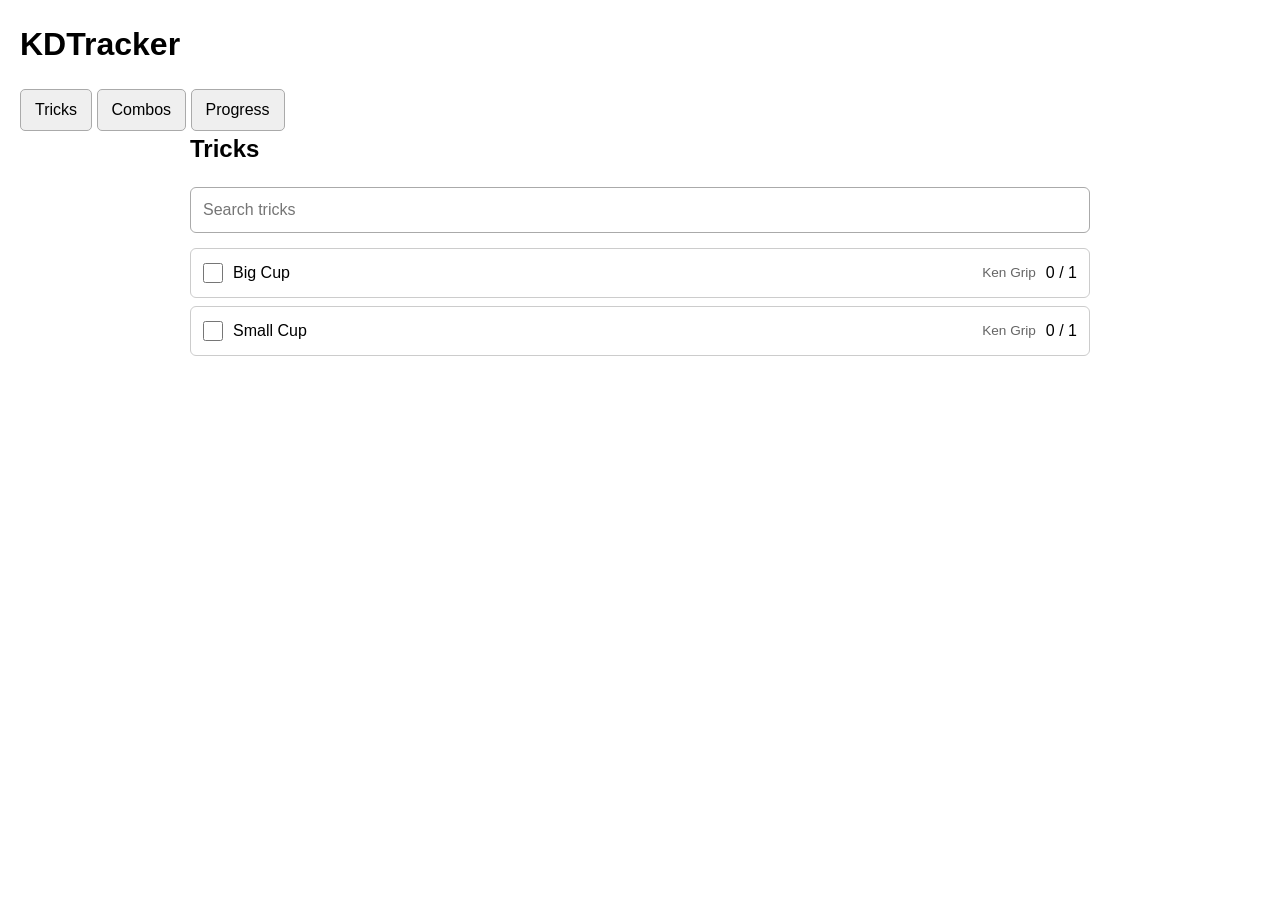
<file: index.html>
<!DOCTYPE html>
<html lang="en">

<head>
  <meta charset="UTF-8">
  <meta name="viewport" content="width=device-width, initial-scale=1.0">

  <title>KDTracker</title>

  <link rel="stylesheet" href="css/style.css">
</head>

<body>

  <header>
    <h1>KDTracker</h1>

    <nav>
      <button data-section="tricks">Tricks</button>
      <button data-section="combos">Combos</button>
      <button data-section="progress">Progress</button>
    </nav>
  </header>


  <main>

    <!-- Tricks -->

    <section id="tricks" data-page="tricks">

      <h2>Tricks</h2>

      <input
        id="trick-search"
        type="search"
        placeholder="Search tricks"
        autocomplete="off"
      >

      <div id="trick-list"></div>

    </section>


    <!-- Combos -->

   <section id="combos" data-page="combos" hidden>

  <h2>Combos</h2>

  <div class="combo-editor">

    <div class="combo-add-row">

      <select id="combo-trick"></select>

      <input
        id="combo-repetitions"
        type="number"
        min="1"
        value="1"
      >

      <button id="combo-add">
        Add
      </button>

    </div>


    <div id="combo-list"></div>


    <input
      id="combo-name"
      type="text"
      placeholder="Combo name"
      autocomplete="off"
    >


    <div class="combo-actions">

      <button id="combo-new">
        New Combo
      </button>

      <button id="combo-clear">
        Clear
      </button>

      <button id="combo-save">
        Save Combo
      </button>

    </div>


    <h3>Saved Combos</h3>

    <div id="saved-combo-list"></div>


    <div class="combo-import-export">

      <button id="combo-export">
        Export
      </button>

      <button id="combo-copy">
        Copy
      </button>

      <button id="combo-import">
        Import
      </button>

      <textarea
        id="combo-import-input"
        placeholder="Combo string..."
        spellcheck="false"
      ></textarea>

    </div>

  </div>

</section>

<section id="testing" data-page="testing" hidden>

  <h2>Combo Testing</h2>

  <div id="test-area"></div>

</section>
    <!-- Progress -->

    <section id="progress" data-page="progress" hidden>

      <h2>Progress</h2>

      <div class="save-controls">

        <button id="save-export">
          Export Save
        </button>

        <button id="save-copy">
          Copy
        </button>

        <button id="save-import">
          Import Save
        </button>

      </div>

      <textarea
        id="save-string"
        placeholder="Save string..."
        spellcheck="false"
        autocomplete="off"
      ></textarea>

    </section>

  </main>


  <script
    type="module"
    src="js/main.js">
  </script>

</body>

</html>
</file>
<file: css/style.css>
/* ================================
   KDTracker
   ================================ */
.trick-grip {
  flex: 0 0 auto;

  font-size: 0.85rem;

  opacity: 0.6;

  white-space: nowrap;
}
@media (max-width: 600px) {
  .trick-grip {
    font-size: 0.75rem;
  }
}
* {
  box-sizing: border-box;
}

html {
  font-family: sans-serif;
  line-height: 1.5;
}

body {
  margin: 0;
  padding: 20px;
  min-height: 100vh;
}

main {
  width: 100%;
  max-width: 900px;
  margin: 0 auto;
}


/* ================================
   Headings
   ================================ */

h1,
h2,
h3 {
  margin-top: 0;
}


/* ================================
   Search
   ================================ */

#trick-search {
  display: block;
  width: 100%;
  padding: 10px 12px;
  margin-bottom: 15px;

  font: inherit;

  border: 1px solid #aaa;
  border-radius: 6px;
}


/* ================================
   Trick list
   ================================ */

#trick-list {
  display: flex;
  flex-direction: column;
  gap: 8px;
}


/* ================================
   Trick dropdown
   ================================ */

.trick-item {
  width: 100%;

  border: 1px solid #ccc;
  border-radius: 6px;

  overflow: hidden;
}


/* Trick header */

.trick-item summary {
  display: flex;
  align-items: center;

  gap: 10px;

  min-height: 48px;
  padding: 10px 12px;

  cursor: pointer;

  list-style-position: inside;
}

.container {
  display: flex;
  justify-content: space-between;
  align-items: center;
  width: 100%;
}
/* Remove default marker */

.trick-item summary::marker {
  font-size: 0.8em;
}


/* Trick checkbox */

.trick-checkbox {
  flex: 0 0 auto;

  width: 20px;
  height: 20px;

  margin: 0;

  cursor: pointer;
}


/* Trick name */

.trick-name {
  flex: 1;

  font-weight: 500;
}


/* Progress shown in collapsed row */

.trick-progress {
  flex: 0 0 auto;

  opacity: 0.6;

  white-space: nowrap;
}


/* ================================
   Trick contents
   ================================ */

.trick-content {
  padding: 15px 20px 20px 38px;

  border-top: 1px solid #ccc;
}

.trick-content p {
  margin-top: 0;
}


/* ================================
   Progress inputs
   ================================ */

.progress-inputs {
  display: flex;
  flex-wrap: wrap;

  gap: 15px;

  margin: 15px 0;
}

.progress-inputs label {
  display: flex;
  flex-direction: column;

  gap: 5px;
}

.progress-inputs input {
  width: 100px;

  padding: 7px 8px;

  font: inherit;

  border: 1px solid #aaa;
  border-radius: 5px;
}


/* ================================
   Buttons
   ================================ */

button {
  padding: 8px 14px;

  font: inherit;

  border: 1px solid #aaa;
  border-radius: 5px;

  cursor: pointer;
}

button:hover {
  filter: brightness(0.95);
}


/* ================================
   Trick statistics
   ================================ */

.trick-stats {
  margin-bottom: 15px;
}

.trick-stats p {
  margin: 4px 0;
}


/* ================================
   Demonstration
   ================================ */

.trick-content a {
  display: inline-block;

  margin-top: 12px;
}


/* ================================
   Mobile
   ================================ */

@media (max-width: 600px) {

  body {
    padding: 10px;
  }

  .trick-item summary {
    padding: 10px;
  }

  .trick-content {
    padding: 15px;
  }

  .progress-inputs {
    flex-direction: column;
    gap: 10px;
  }

  .progress-inputs input {
    width: 100%;
  }

  .trick-progress {
    font-size: 0.9rem;
  }
}
/* ================================
   Trick buttons
   ================================ */

.trick-buttons {
  display: flex;
  flex-wrap: wrap;
  gap: 8px;
  margin-bottom: 12px;
}


/* ================================
   Testing overlay
   ================================ */

#test-overlay {
  position: fixed;

  inset: 0;

  display: flex;
  align-items: center;
  justify-content: center;

  padding: 20px;

  background: rgba(0, 0, 0, 0.65);

  z-index: 1000;
}


#test-panel {
  width: 100%;
  max-width: 500px;

  padding: 25px;

  background: white;

  border-radius: 8px;

  text-align: center;
}


#test-panel h2 {
  margin-bottom: 10px;
}


.test-counter {
  font-size: 1.2rem;
}


.test-buttons {
  display: flex;

  gap: 10px;

  margin: 25px 0;
}


.test-buttons button {
  flex: 1;

  min-height: 100px;

  font-size: 1.3rem;
  font-weight: bold;
}


.test-landed {
  border: 2px solid #4a8;
}


.test-missed {
  border: 2px solid #c66;
}


#test-panel > button {
  margin: 5px;
}


@media (max-width: 600px) {

  #test-panel {
    padding: 20px;
  }

  .test-buttons {
    flex-direction: column;
  }

  .test-buttons button {
    min-height: 80px;
  }
}
</file>
